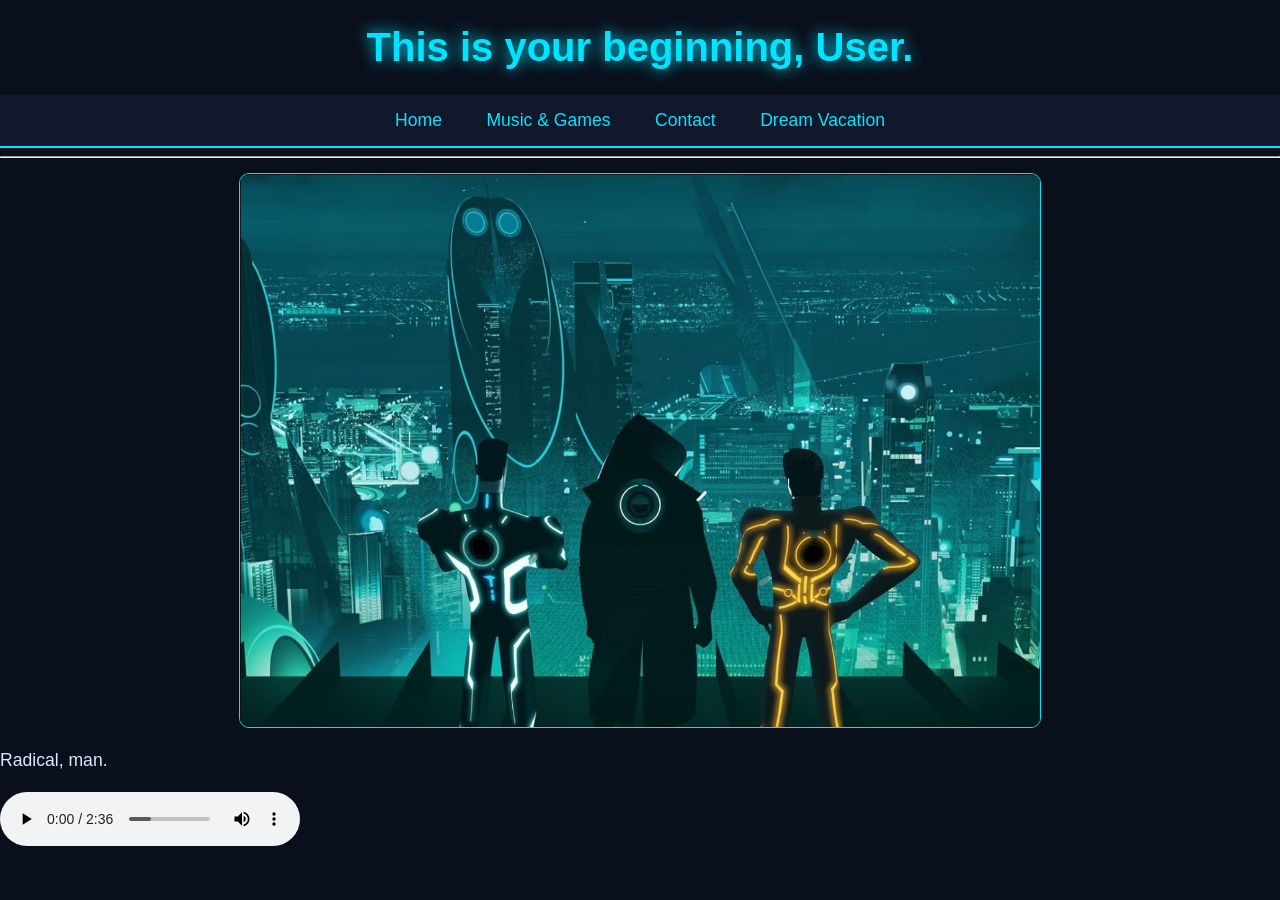
<file: index.html>
<!DOCTYPE html>
<html lang="en">
<head>
    <link rel="stylesheet" href="styles.css">
    <meta charset="UTF-8">
    <meta name="viewport" content="width=device-width, initial-scale=1.0">
    <title>Welcome to the Grid</title>
</head>
<body>
    <h1>This is your beginning, User.</h1>
    <nav>
        <a href="index.html">Home</a>
        <a href="music-games.html">Music & Games</a>
        <a href="contact.html">Contact</a>
        <a href="vacation.html">Dream Vacation</a>
    </nav>
    <hr>

<img src="images/TronGrid.jpg" alt="The Grid" id="grid-image">
<p>Radical, man.</p>

<audio controls autoplay>
    <source src="audio/EndofLine.mp3" type="audio/mpeg">
</audio>
</body>
</html>
</file>
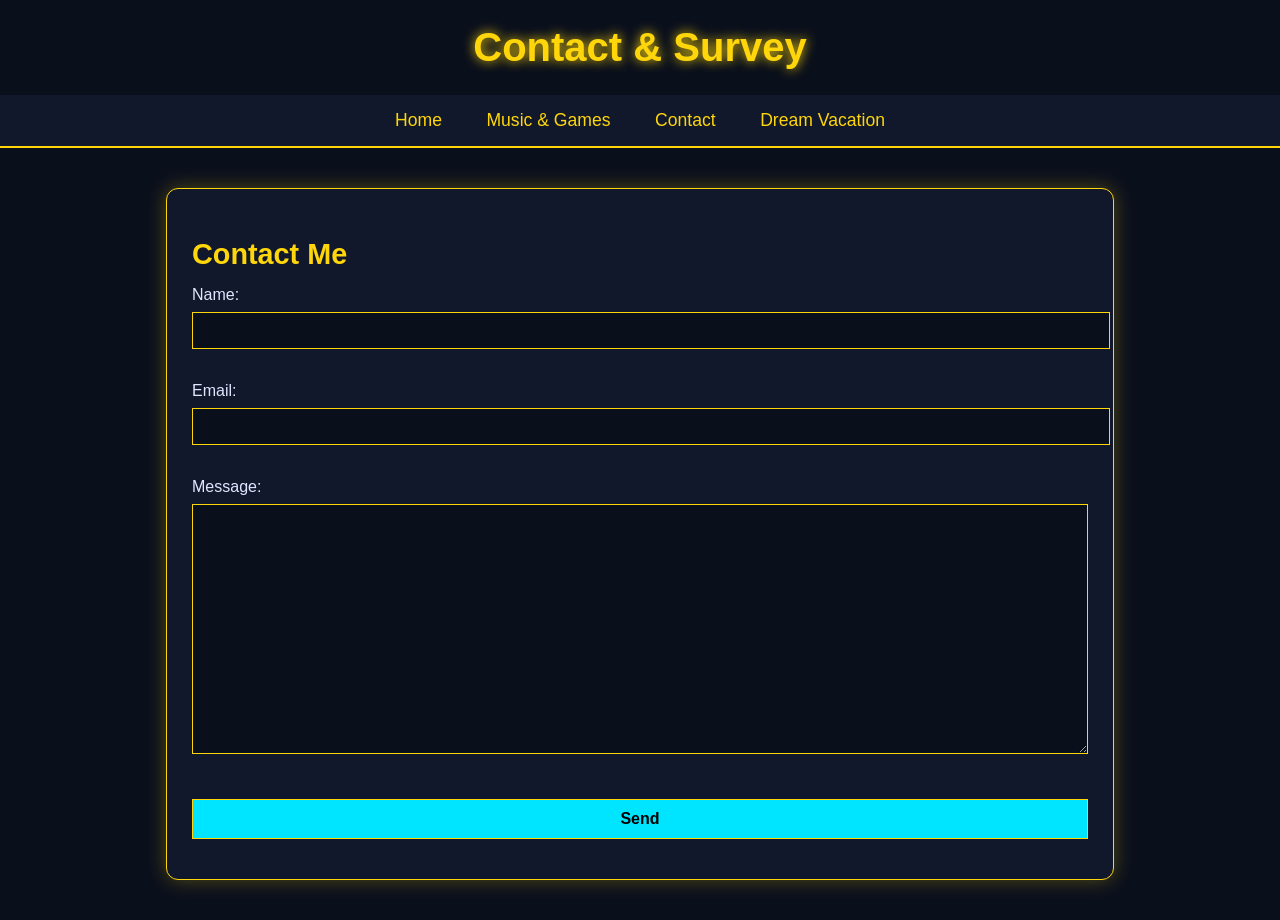
<file: contact.html>
<!DOCTYPE html>
<html>
<head>
    <title>Contact & Survey</title>
    <link rel="stylesheet" href="styles.css">
</head>
<body class="yellow-theme">

<h1>Contact & Survey</h1>

<nav>
    <a href="index.html">Home</a>
    <a href="music-games.html">Music & Games</a>
    <a href="contact.html">Contact</a>
    <a href="vacation.html">Dream Vacation</a>
</nav>

<div class="section">
    <h2>Contact Me</h2>

    <form>
        <label for="name">Name:</label><br>
        <input type="text" id="name" name="name"><br><br>

        <label for="email">Email:</label><br>
        <input type="email" id="email" name="email"><br><br>

        <label for="message">Message:</label><br>
        <textarea id="message" name="message"></textarea><br><br>

        <input type="submit" value="Send">
    </form>
</div>

</body>
</html>
</file>
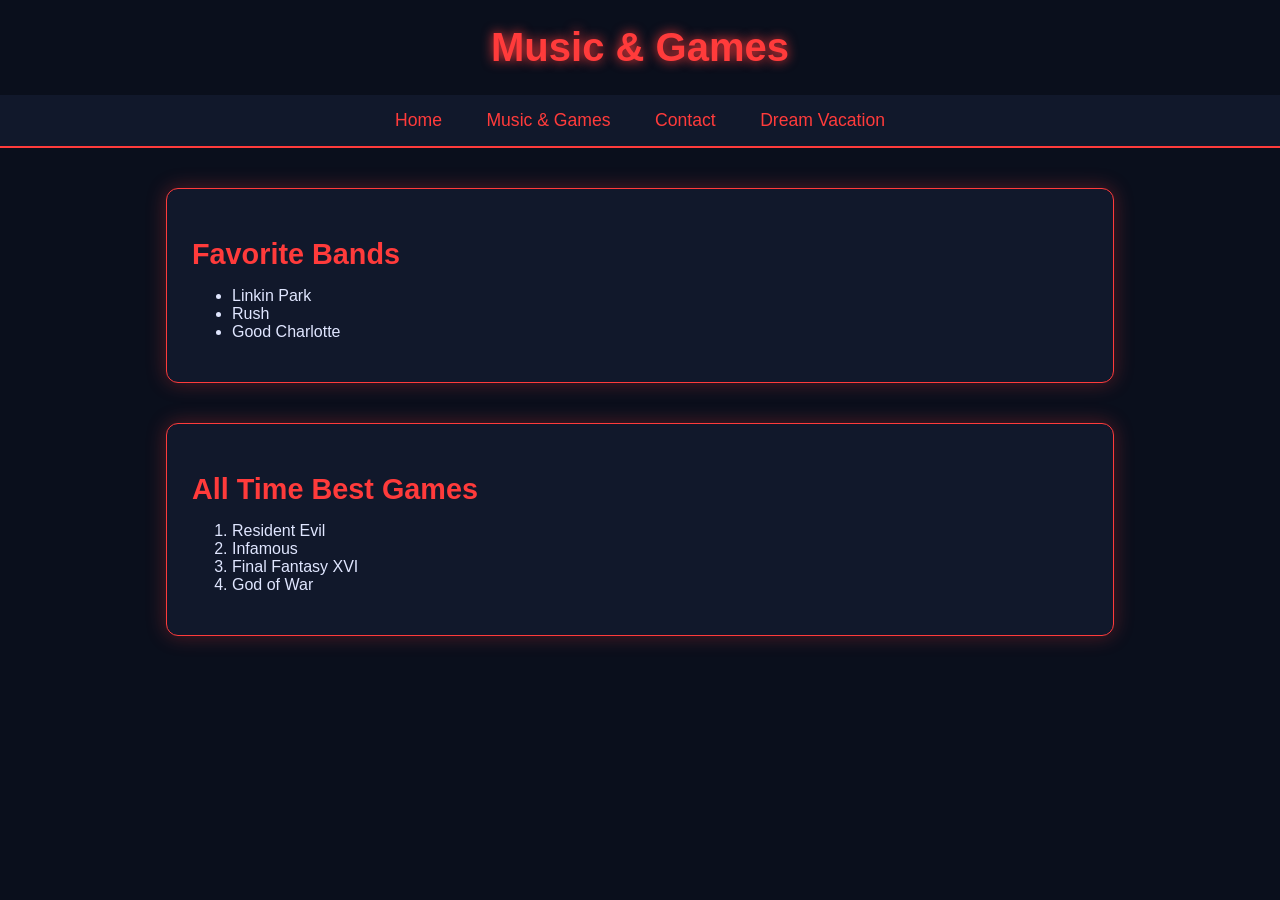
<file: music-games.html>
<!DOCTYPE html>
<html>
<head>
    <title>Music & Games</title>
    <link rel="stylesheet" href="styles.css">
</head>

<body class="red-theme">

<h1>Music & Games</h1>

<nav>
    <a href="index.html">Home</a>
    <a href="music.html">Music & Games</a>
    <a href="contact.html">Contact</a>
    <a href="vacation.html">Dream Vacation</a>
</nav>

<div class="section">
    <h2>Favorite Bands</h2>
    <ul>
        <li>Linkin Park</li>
        <li>Rush</li>
        <li>Good Charlotte</li>
    </ul>
</div>

<div class="section">
    <h2>All Time Best Games</h2>
    <ol>
        <li>Resident Evil</li>
        <li>Infamous</li>
        <li>Final Fantasy XVI</li>
        <li>God of War</li>
    </ol>
</div>

</body>
</html>
</file>
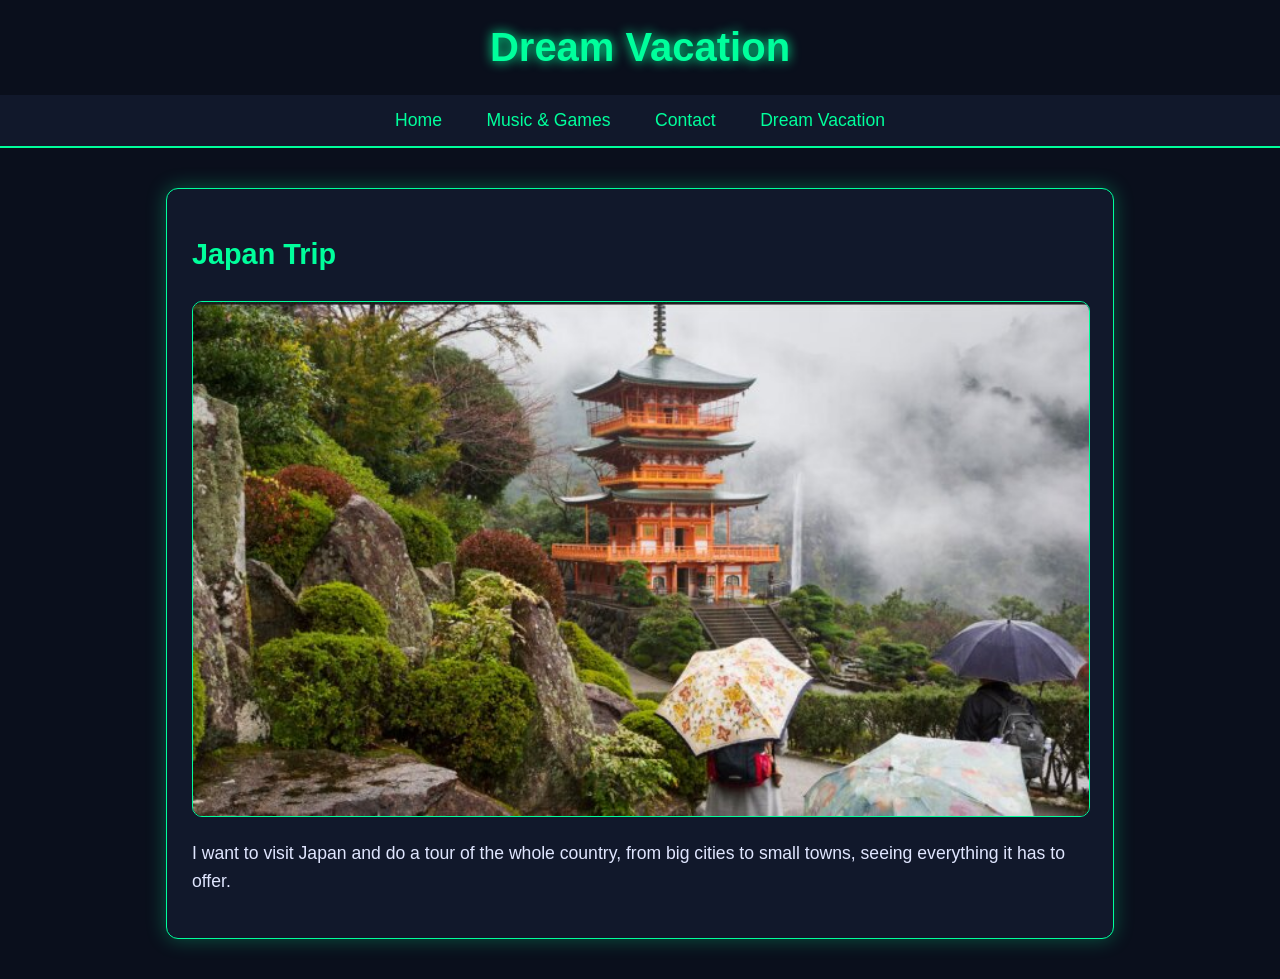
<file: vacation.html>
<!DOCTYPE html>
<html>
<head>
  <title>Dream Vacation</title>
      <link rel="stylesheet" href="styles.css">
</head>
<body class="green-theme"></body>
<body>
    <h1>Dream Vacation</h1>
      <nav>
        <a href="index.html">Home</a>
        <a href="music-games.html">Music & Games</a>
        <a href="contact.html">Contact</a>
        <a href="vacation.html">Dream Vacation</a>
    </nav>
</body>

<div class="section">
    <h2>Japan Trip</h2>
   
    <img src="images/JapanTrip.jpg" alt="Japan" width="200">


    <p>I want to visit Japan and do a tour of the whole country, from big cities to small towns,
    seeing everything it has to offer.
    </p>
</div>
</file>
<file: styles.css>
/* Page setup */
body {
    margin: 0;
    font-family: Arial, sans-serif;
    background-color: #0a0f1c;
    color: #e0e6ff;
}

/* Header */
h1 {
    text-align: center;
    font-size: 2.5rem;
    color: #00e5ff;
    padding: 25px;
    margin: 0;
    text-shadow: 0 0 15px #00e5ff;
}

/* Navbar */
nav {
    background-color: #11182b;
    padding: 15px;
    text-align: center;
    border-bottom: 2px solid #00e5ff;
}

nav a {
    color: #00e5ff;
    margin: 0 20px;
    text-decoration: none;
    font-size: 1.1rem;
}

nav a:hover {
    text-shadow: 0 0 10px #00e5ff;
}

/* Sections (BOX MODEL HERE) */
.section {
    background-color: #11182b;

    /* BOX MODEL */
    margin: 40px auto;        /* space outside */
    padding: 25px;            /* space inside */
    width: 70%;

    border: 1px solid #00e5ff;
    border-radius: 12px;

    /* SHADOW */
    box-shadow: 0 0 20px rgba(0, 229, 255, 0.25);
}

/* Section titles */
.section h2 {
    font-size: 1.8rem;
    margin-bottom: 15px;
    color: #00e5ff;
}

/* Paragraphs */
p {
    font-size: 1.1rem;
    line-height: 1.6;
}

/* Images */
img {
    width: 100%;
    margin-top: 15px;
    border-radius: 10px;
    border: 1px solid #00e5ff;
}

/* Forms */
input, textarea {
    width: 100%;
    padding: 10px;
    margin-top: 8px;
    margin-bottom: 15px;

    background-color: #0a0f1c;
    border: 1px solid #00e5ff;
    color: white;
}
/* Button */
input[type="submit"] {
    background-color: #00e5ff;
    color: black;
    font-size: 1rem;
    font-weight: bold;
    cursor: pointer;
}

input[type="submit"]:hover {
    box-shadow: 0 0 12px #00e5ff;
}


.section:hover {
    box-shadow: 0 0 30px rgba(0, 229, 255, 0.5);
}
/* RED THEME */
.red-theme h1,
.red-theme .section h2,
.red-theme nav a {
    color: #ff3b3b;
}

.red-theme nav {
    border-bottom: 2px solid #ff3b3b;
}

.red-theme .section {
    border: 1px solid #ff3b3b;
    box-shadow: 0 0 20px rgba(255, 59, 59, 0.3);
}

.red-theme img,
.red-theme input,
.red-theme textarea {
    border: 1px solid #ff3b3b;
}

/* YELLOW THEME */
.yellow-theme h1,
.yellow-theme .section h2,
.yellow-theme nav a {
    color: #ffd60a;
}

.yellow-theme nav {
    border-bottom: 2px solid #ffd60a;
}

.yellow-theme .section {
    border: 1px solid #ffd60a;
    box-shadow: 0 0 20px rgba(255, 214, 10, 0.3);
}

.yellow-theme img,
.yellow-theme input,
.yellow-theme textarea {
    border: 1px solid #ffd60a;
}

/* GREEN THEME */
.green-theme h1,
.green-theme .section h2,
.green-theme nav a {
    color: #00ff9c;
}

.green-theme nav {
    border-bottom: 2px solid #00ff9c;
}

.green-theme .section {
    border: 1px solid #00ff9c;
    box-shadow: 0 0 20px rgba(0, 255, 156, 0.3);
}

.green-theme img,
.green-theme input,
.green-theme textarea {
    border: 1px solid #00ff9c;
}
.red-theme h1 { text-shadow: 0 0 12px #ff3b3b; }
.yellow-theme h1 { text-shadow: 0 0 12px #ffd60a; }
.green-theme h1 { text-shadow: 0 0 12px #00ff9c; }

#grid-image {
    width: 800px;    
    height: auto;    
    display: block;
    margin: 15px auto; 
    border-radius: 10px;
    border: 1px solid #00e5ff; 
}
#message {
    width: 100%;       
    height: 250px;     
    padding: 12px;     
    font-size: 16px;   
    box-sizing: border-box; 
}
</file>
